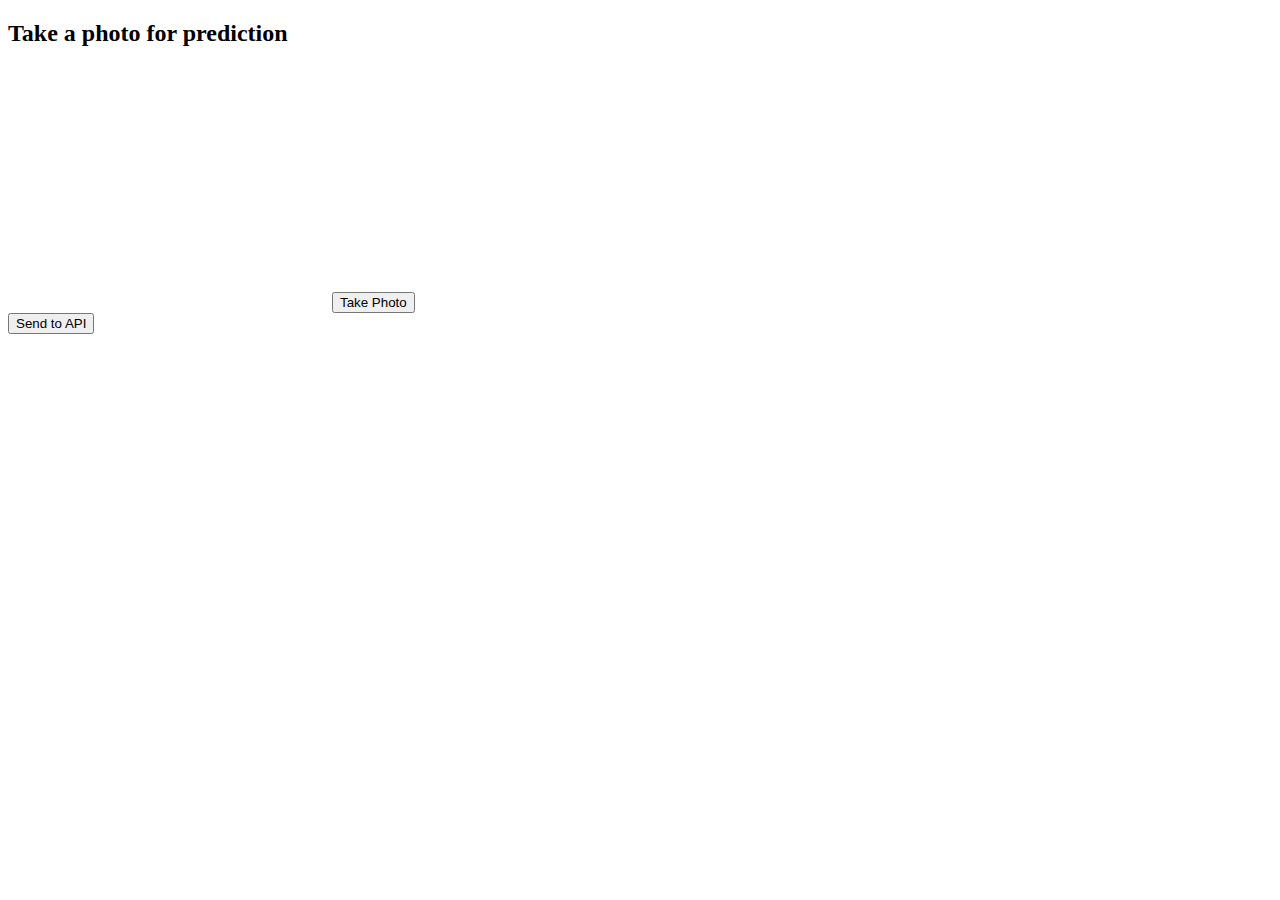
<file: index.html>
<!DOCTYPE html>
<html lang="en">
<head>
  <meta charset="UTF-8">
  <title>Take Photo and Predict</title>
</head>
<body>
  <h2>Take a photo for prediction</h2>
  <video id="video" width="320" height="240" autoplay></video>
  <button id="snap">Take Photo</button>
  <canvas id="canvas" width="224" height="224" style="display:none;"></canvas>
  <form id="uploadForm">
    <input type="file" id="fileInput" style="display:none;">
    <button type="submit">Send to API</button>
  </form>
  <pre id="result"></pre>

  <script>
    // Access the camera
    const video = document.getElementById('video');
    navigator.mediaDevices.getUserMedia({ video: true })
      .then(stream => { video.srcObject = stream; });

    // Take photo
    const canvas = document.getElementById('canvas');
    document.getElementById('snap').onclick = function() {
      // Dibujar la imagen en el canvas
      canvas.getContext('2d').drawImage(video, 0, 0, 224, 224);

      // Descargar la imagen
      canvas.toBlob(blob => {
        // Descargar la imagen
        const url = URL.createObjectURL(blob);
        const a = document.createElement('a');
        a.href = url;
        a.download = 'photo.jpg';
        document.body.appendChild(a);
        a.click();
        document.body.removeChild(a);
        URL.revokeObjectURL(url);

        // Crear un File para enviar al endpoint
        const file = new File([blob], "photo.jpg", { type: "image/jpeg" });
        const dataTransfer = new DataTransfer();
        dataTransfer.items.add(file);
        document.getElementById('fileInput').files = dataTransfer.files;

        // Enviar automáticamente al endpoint
        document.getElementById('uploadForm').requestSubmit();
      }, 'image/jpeg');
    };

    // Send to API
    document.getElementById('uploadForm').onsubmit = async function(e) {
      e.preventDefault();
      const file = document.getElementById('fileInput').files[0];
      if (!file) {
        alert("Take a photo first!");
        return;
      }
      const formData = new FormData();
      formData.append('file', file);

      const response = await fetch('http://localhost:3002/foods/predict-image/', {
        method: 'POST',
        body: formData
      });
      const result = await response.json();
      document.getElementById('result').textContent = JSON.stringify(result, null, 2);
    };
  </script>
</body>
</html>
</file>
